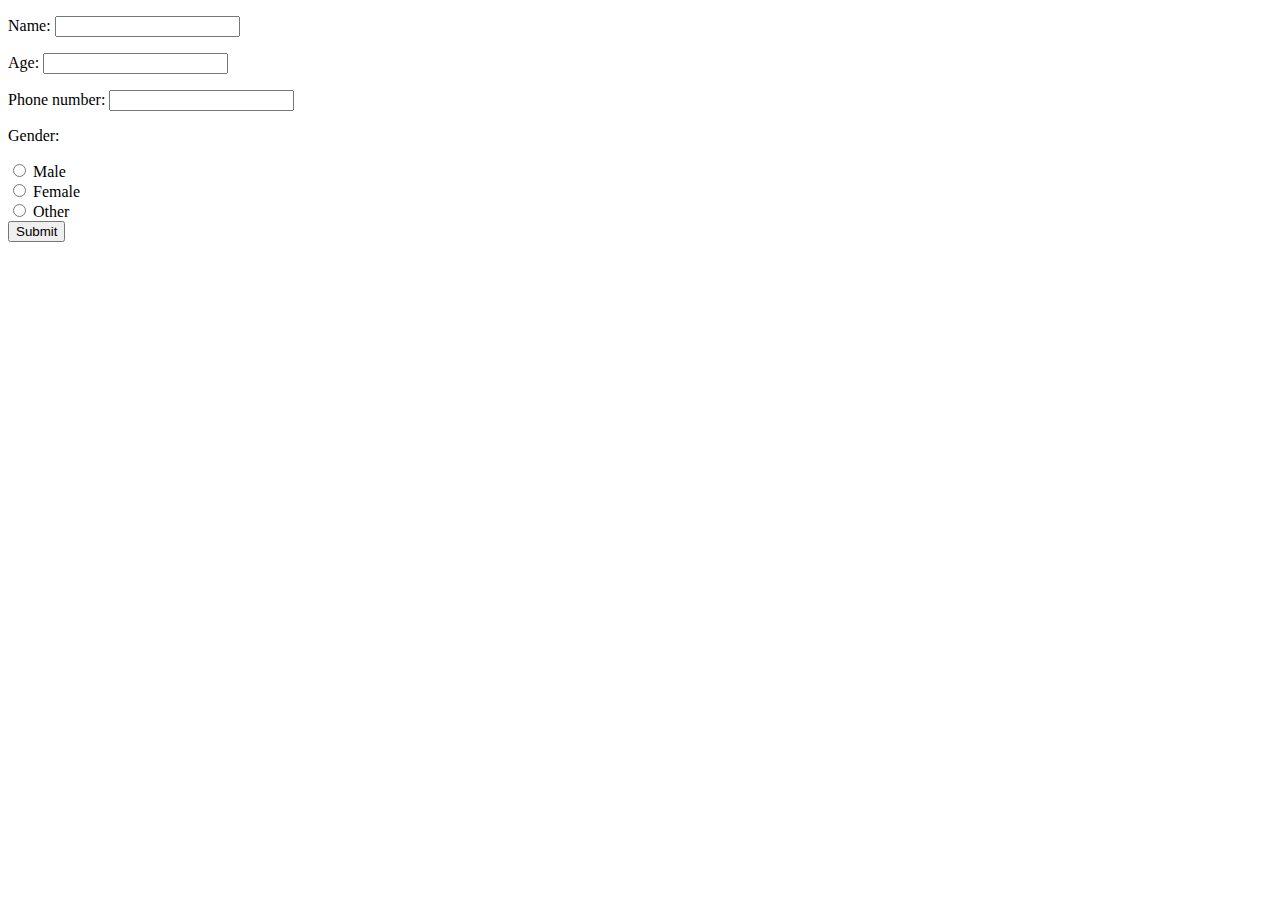
<file: form_momento.html>
<!DOCTYPE html>
<html>
<head>
    <meta charset="UTF-8">
    <meta http-epuiv="X-UA-Compatible" content="IE=edge">
    <meta name="viewport" content="width=device-width, initial-scale=1.0">
</head>
<body>
    <script>
        function validateForm() {
          let x = document.forms["myForm"]["fname"].value;
          if (x == "") {
            alert("Name or number must be filled out");
            return false;
          }
        }
        </script>
<p form id="f1" name="myForm" action="/action_page.php" onsubmit="return validateForm()" method="post">
  Name: <input type="text" name="fname">
<div>
<p form id="f2" name="myForm" action="/action_page.php" onsubmit="return validateForm()" method="post">
  Age: <input type="text" name="fname">
</div>
<div>
<p form id="f3" name="myForm" action="/action_page.php" onsubmit="return validateForm()" method="post">
  Phone number: <input type="text" name="fname">
</div>
<p id="p1">Gender:</p>
  <input type="radio" name="gender" value="male"> Male<br>
  <input type="radio" name="gender" value="female"> Female<br>
  <input type="radio" name="gender" value="other"> Other
</div>
<div>
<button type="button"
onclick="document.getElementById('f1', 'f2', 'f3', 'p1').style.color = 'red'">
Submit</button>
</div>
</form>

</body>
</html>
</file>
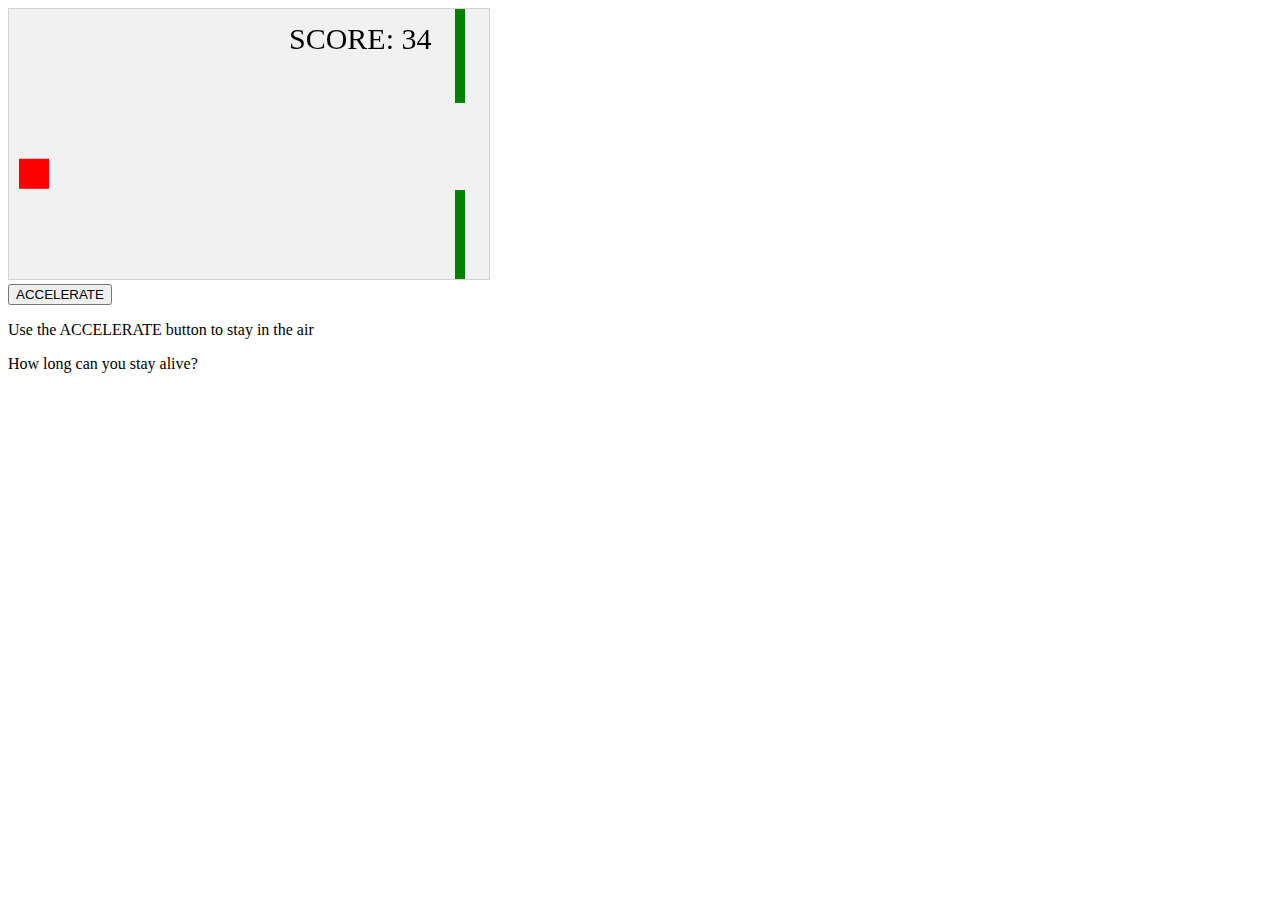
<file: gamero_youtubos.html>
<!DOCTYPE html>
<html>
<head>
<meta name="viewport" content="width=device-width, initial-scale=1.0"/>
<style>
canvas {
    border:1px solid #d3d3d3;
    background-color: #f1f1f1;
}
</style>
</head>
<body onload="startGame()">
<script>

var myGamePiece;
var myObstacles = [];
var myScore;

function startGame() {
    myGamePiece = new component(30, 30, "red", 10, 120);
    myGamePiece.gravity = 0.05;
    myScore = new component("30px", "Consolas", "black", 280, 40, "text");
    myGameArea.start();
}

var myGameArea = {
    canvas : document.createElement("canvas"),
    start : function() {
        this.canvas.width = 480;
        this.canvas.height = 270;
        this.context = this.canvas.getContext("2d");
        document.body.insertBefore(this.canvas, document.body.childNodes[0]);
        this.frameNo = 0;
        this.interval = setInterval(updateGameArea, 20);
        },
    clear : function() {
        this.context.clearRect(0, 0, this.canvas.width, this.canvas.height);
    }
}

function component(width, height, color, x, y, type) {
    this.type = type;
    this.score = 0;
    this.width = width;
    this.height = height;
    this.speedX = 0;
    this.speedY = 0;    
    this.x = x;
    this.y = y;
    this.gravity = 0;
    this.gravitySpeed = 0;
    this.update = function() {
        ctx = myGameArea.context;
        if (this.type == "text") {
            ctx.font = this.width + " " + this.height;
            ctx.fillStyle = color;
            ctx.fillText(this.text, this.x, this.y);
        } else {
            ctx.fillStyle = color;
            ctx.fillRect(this.x, this.y, this.width, this.height);
        }
    }
    this.newPos = function() {
        this.gravitySpeed += this.gravity;
        this.x += this.speedX;
        this.y += this.speedY + this.gravitySpeed;
        this.hitBottom();
    }
    this.hitBottom = function() {
        var rockbottom = myGameArea.canvas.height - this.height;
        if (this.y > rockbottom) {
            this.y = rockbottom;
            this.gravitySpeed = 0;
        }
    }
    this.crashWith = function(otherobj) {
        var myleft = this.x;
        var myright = this.x + (this.width);
        var mytop = this.y;
        var mybottom = this.y + (this.height);
        var otherleft = otherobj.x;
        var otherright = otherobj.x + (otherobj.width);
        var othertop = otherobj.y;
        var otherbottom = otherobj.y + (otherobj.height);
        var crash = true;
        if ((mybottom < othertop) || (mytop > otherbottom) || (myright < otherleft) || (myleft > otherright)) {
            crash = false;
        }
        return crash;
    }
}

function updateGameArea() {
    var x, height, gap, minHeight, maxHeight, minGap, maxGap;
    for (i = 0; i < myObstacles.length; i += 1) {
        if (myGamePiece.crashWith(myObstacles[i])) {
            return;
        } 
    }
    myGameArea.clear();
    myGameArea.frameNo += 1;
    if (myGameArea.frameNo == 1 || everyinterval(150)) {
        x = myGameArea.canvas.width;
        minHeight = 20;
        maxHeight = 200;
        height = Math.floor(Math.random()*(maxHeight-minHeight+1)+minHeight);
        minGap = 50;
        maxGap = 200;
        gap = Math.floor(Math.random()*(maxGap-minGap+1)+minGap);
        myObstacles.push(new component(10, height, "green", x, 0));
        myObstacles.push(new component(10, x - height - gap, "green", x, height + gap));
    }
    for (i = 0; i < myObstacles.length; i += 1) {
        myObstacles[i].x += -1;
        myObstacles[i].update();
    }
    myScore.text="SCORE: " + myGameArea.frameNo;
    myScore.update();
    myGamePiece.newPos();
    myGamePiece.update();
}

function everyinterval(n) {
    if ((myGameArea.frameNo / n) % 1 == 0) {return true;}
    return false;
}

function accelerate(n) {
    myGamePiece.gravity = n;
}
</script>
<br>
<button onmousedown="accelerate(-0.2)" onmouseup="accelerate(0.05)">ACCELERATE</button>
<p>Use the ACCELERATE button to stay in the air</p>
<p>How long can you stay alive?</p>
</body>
</html>
</file>
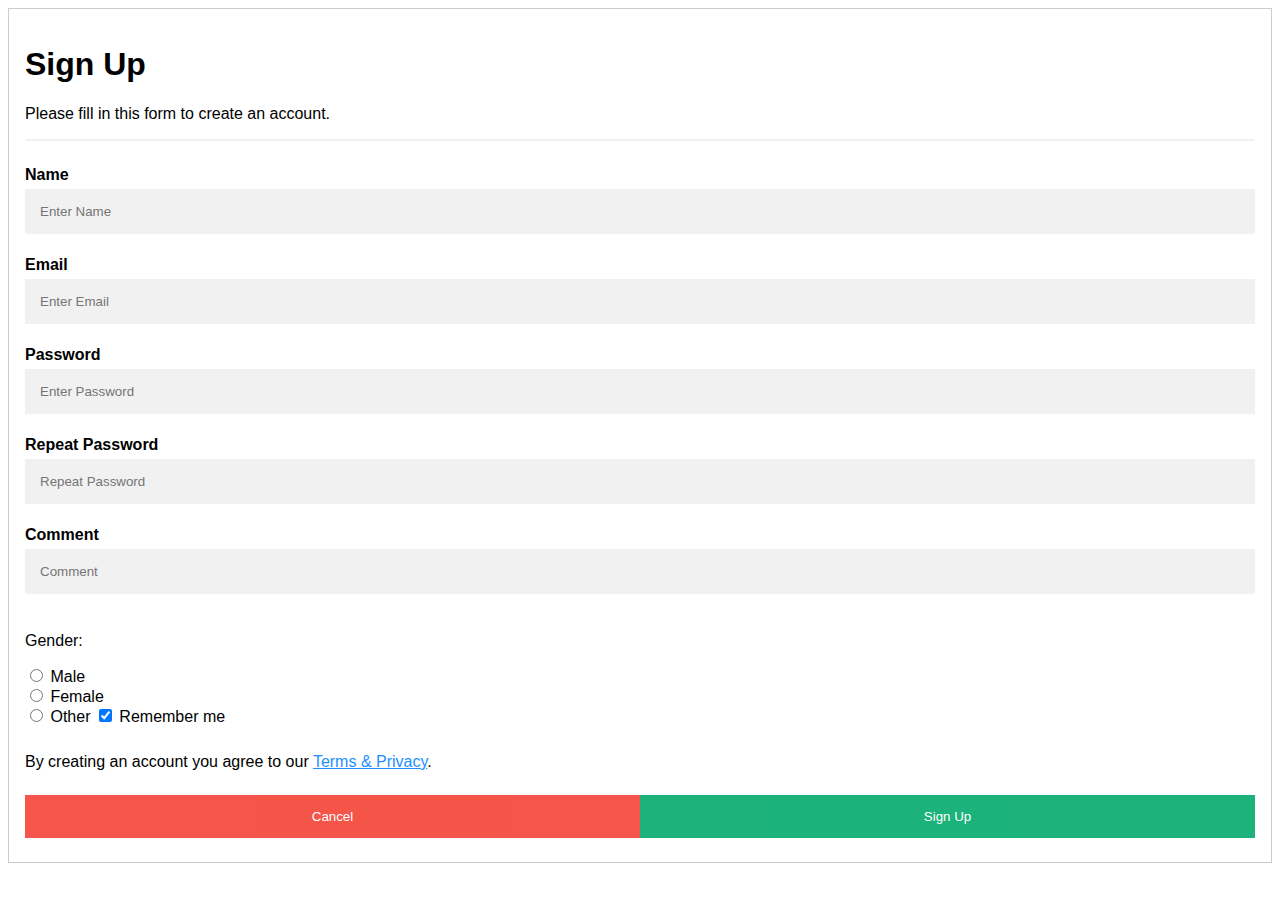
<file: nomba_2.html>
<!DOCTYPE html>
<html>
<style>
body {font-family: Arial, Helvetica, sans-serif;}
* {box-sizing: border-box}

input[type=text], input[type=password] {
  width: 100%;
  padding: 15px;
  margin: 5px 0 22px 0;
  display: inline-block;
  border: none;
  background: #f1f1f1;
}

input[type=text]:focus, input[type=password]:focus {
  background-color: #ddd;
  outline: none;
}

hr {
  border: 1px solid #f1f1f1;
  margin-bottom: 25px;
}

button {
  background-color: #04AA6D;
  color: white;
  padding: 14px 20px;
  margin: 8px 0;
  border: none;
  cursor: pointer;
  width: 100%;
  opacity: 0.9;
}

button:hover {
  opacity:1;
}

.cancelbtn {
  padding: 14px 20px;
  background-color: #f44336;
}

.cancelbtn, .signupbtn {
  float: left;
  width: 50%;
}

.container {
  padding: 16px;
}

.clearfix::after {
  content: "";
  clear: both;
  display: table;
}

@media screen and (max-width: 300px) {
  .cancelbtn, .signupbtn {
     width: 100%;
  }
}
</style>
<body>

<form action="/action_page.php" style="border:1px solid #ccc">
  <div class="container">
    <h1>Sign Up</h1>
    <p>Please fill in this form to create an account.</p>
    <hr>

    <label for="name"><b>Name</b></label>
    <input type="text" placeholder="Enter Name" name="name" required>

    <label for="email"><b>Email</b></label>
    <input type="text" placeholder="Enter Email" name="email" required>

    <label for="psw"><b>Password</b></label>
    <input type="password" placeholder="Enter Password" name="psw" required>

    <label for="psw-repeat"><b>Repeat Password</b></label>
    <input type="password" placeholder="Repeat Password" name="psw-repeat" required>

    <label for="comment"><b>Comment</b></label>
    <input type="text" placeholder="Comment" name="comment" required>

    <p>Gender:</p>

    <form action="">
       <input type="radio" name="gender" value="male"> Male<br>
       <input type="radio" name="gender" value="female"> Female<br>
       <input type="radio" name="gender" value="other"> Other
    </form>

    
    <label>
      <input type="checkbox" checked="checked" name="remember" style="margin-bottom:15px"> Remember me
    </label>
    
    <p>By creating an account you agree to our <a href="#" style="color:dodgerblue">Terms & Privacy</a>.</p>

    <div class="clearfix">
      <button type="button" class="cancelbtn">Cancel</button>
      <button type="button" class="signupbtn">Sign Up</button>
    </div>
  </div>
</form>
<script>
      function consoleSaver(){
        document.querySelector(input[name="name"]).value;
      }
      console.log(consoleSaver);
</script>

</body>
</html>
</file>
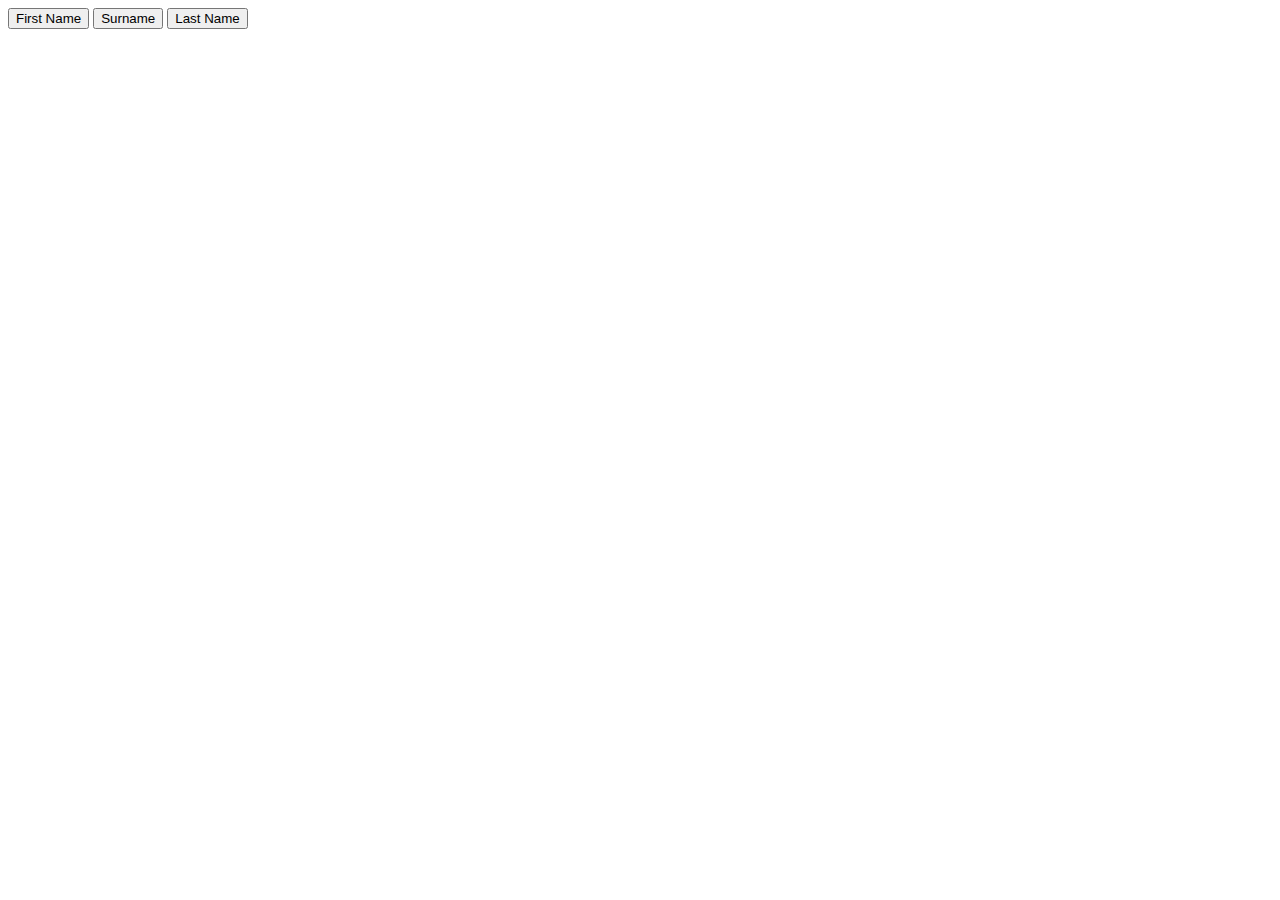
<file: variable_real.html>
<!DOCTYPE html>
<html lang="en">
<html>
<head>
  <meta charset="UTF-8">
  <meta http-epuiv="X-UA-Compatible" content="IE=edge">
  <meta name="viewport" content="width=device-width, initial-scale=1.0">
    <title>Variables</title>
</head>
<body>
  <button onclick="firstName()">First Name</button>
  <button onclick="surName()">Surname</button>
  <button onclick="lastName()">Last Name</button>
    <script>
        function firstName(){
          alert('First name: Vu Nguyen');
        }
        function surName(){
          alert('Surname: Minh');
        }
        function lastName(){
          alert('Last name: Quan');
        }
     
        let x = 690;
            y = 30;
        console.log (x / y);
        var str = new String( "This is string" );
         console.log("str.length is:" + str.length);
    </script>
</body>
</html>
</file>
